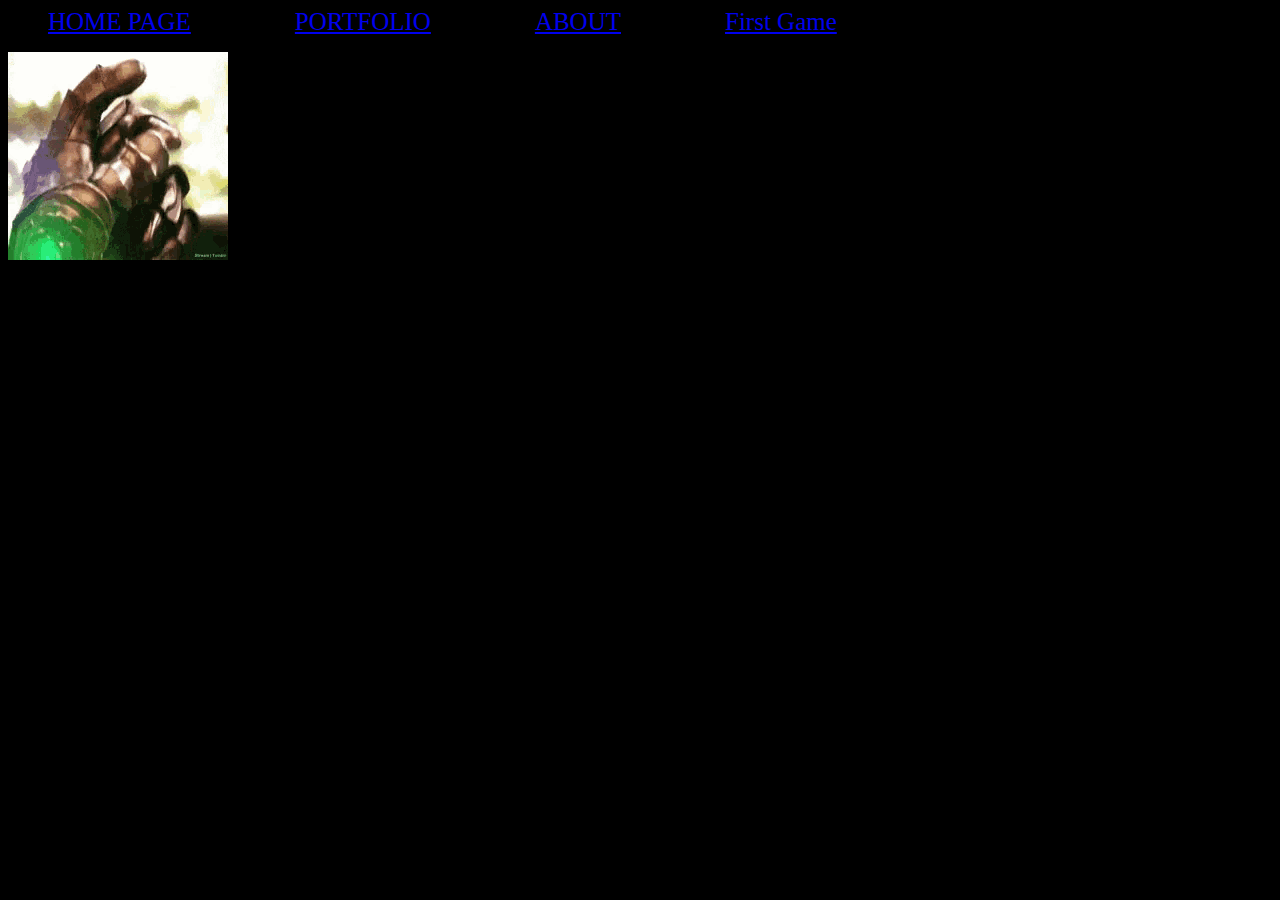
<file: index.html>
<html>
   <head>
       <title>Home Page</title>
     <style>
body {background-color: black;}
li {display: inline; padding-right: 100px;}
li {color:white; font-size: 25px;}
</style>
   </head>
 
   
   <body>
     <ul> 
    <li><a href="index.html">HOME PAGE</a></li>
    <li><a href="portfolio.html">PORTFOLIO</a></li>
    <li><a href="about.html">ABOUT</a></li>
    <li><a href="ball.html">First Game</a></li>
    </ul> 

    <img src="./Image/tenor.gif" length="30%" >
    
  
    </body>
    
   </html>
</file>
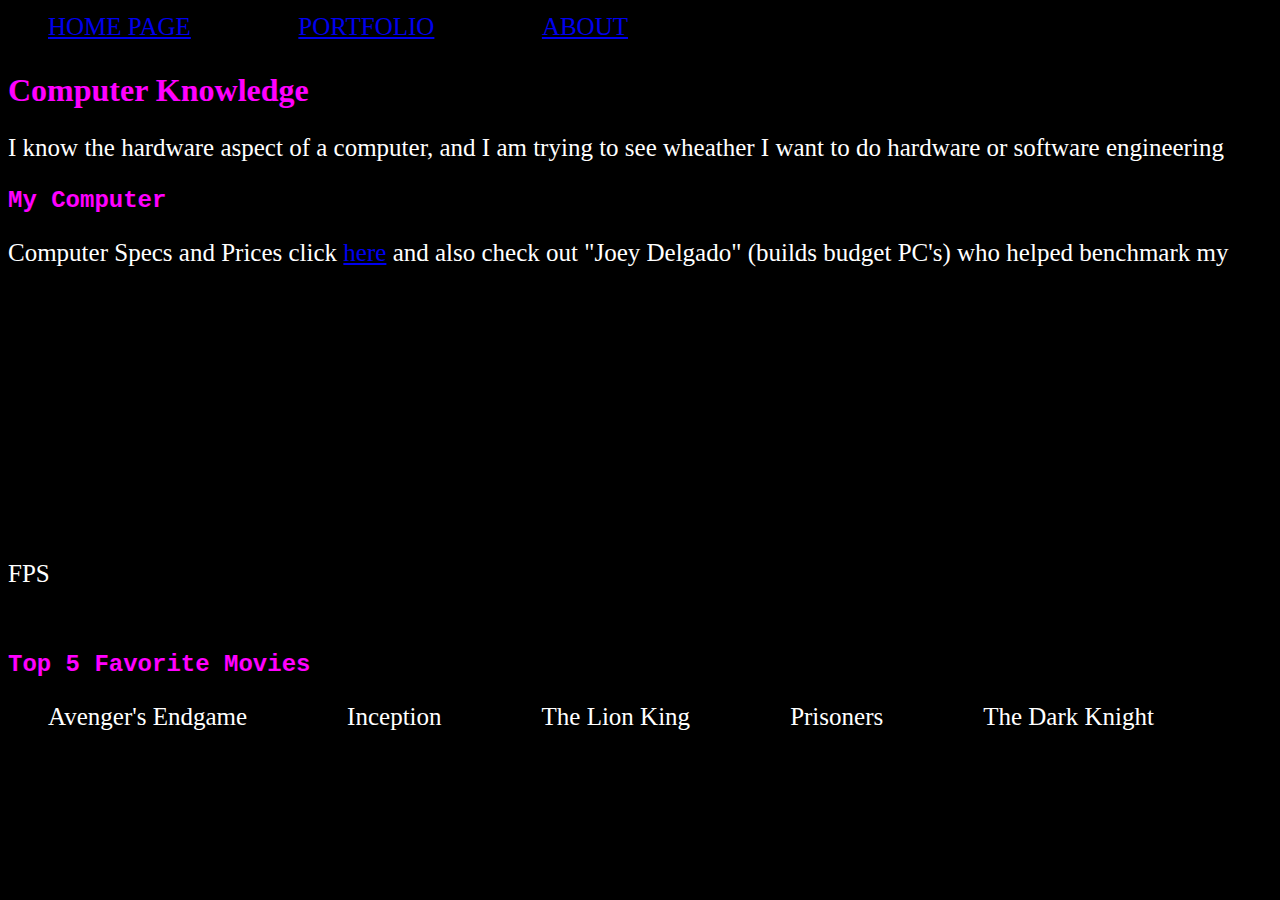
<file: about.html>
<html>
   <head>
       <title>About Me</title>
       <style>
body {background-color: black;}
h1  {color:magenta; font-family:verdana}
h2  {color: magenta; font-family:courier;}
li {display: inline; padding-right: 100px;}
ul {color:white; font-size: 30px;}
p {color:white; font-size: 25px;}
li {color:white; font-size: 25px;}
</style>

   </head>
   
   <body>
     <ul> 
    <li><a href="index.html">HOME PAGE</a></li>
    <li><a href="portfolio.html">PORTFOLIO</a></li>
    <li><a href="about.html">ABOUT</a></li>
    </ul> 
    
    <h1> Computer Knowledge</h1>
    <p>I know the hardware aspect of a computer, and I am trying to see wheather I want to do hardware or software engineering</p>
    <h2>My Computer</h2>
    <p>Computer Specs and Prices click <a target="_blank" href="https://pcpartpicker.com/user/phoenixflame89/saved/F2Xb8d">here</a> and also check out "Joey Delgado" (builds budget PC's) who helped benchmark my FPS <iframe width="560" height="315" src="https://www.youtube.com/embed/98ujnl1_hW0?controls=0&amp;start=1616" frameborder="0" allow="accelerometer; autoplay; encrypted-media; gyroscope; picture-in-picture" allowfullscreen></iframe></p>
   
    <br>
    
    
    <h2>Top 5 Favorite Movies</h2>
    <p><ol><li>Avenger's Endgame</li><li>Inception</li><li>The Lion King</li><li>Prisoners</li><li>The Dark Knight</li> </ol> </p>
    
    
    
    </body>
    
   </html>
</file>
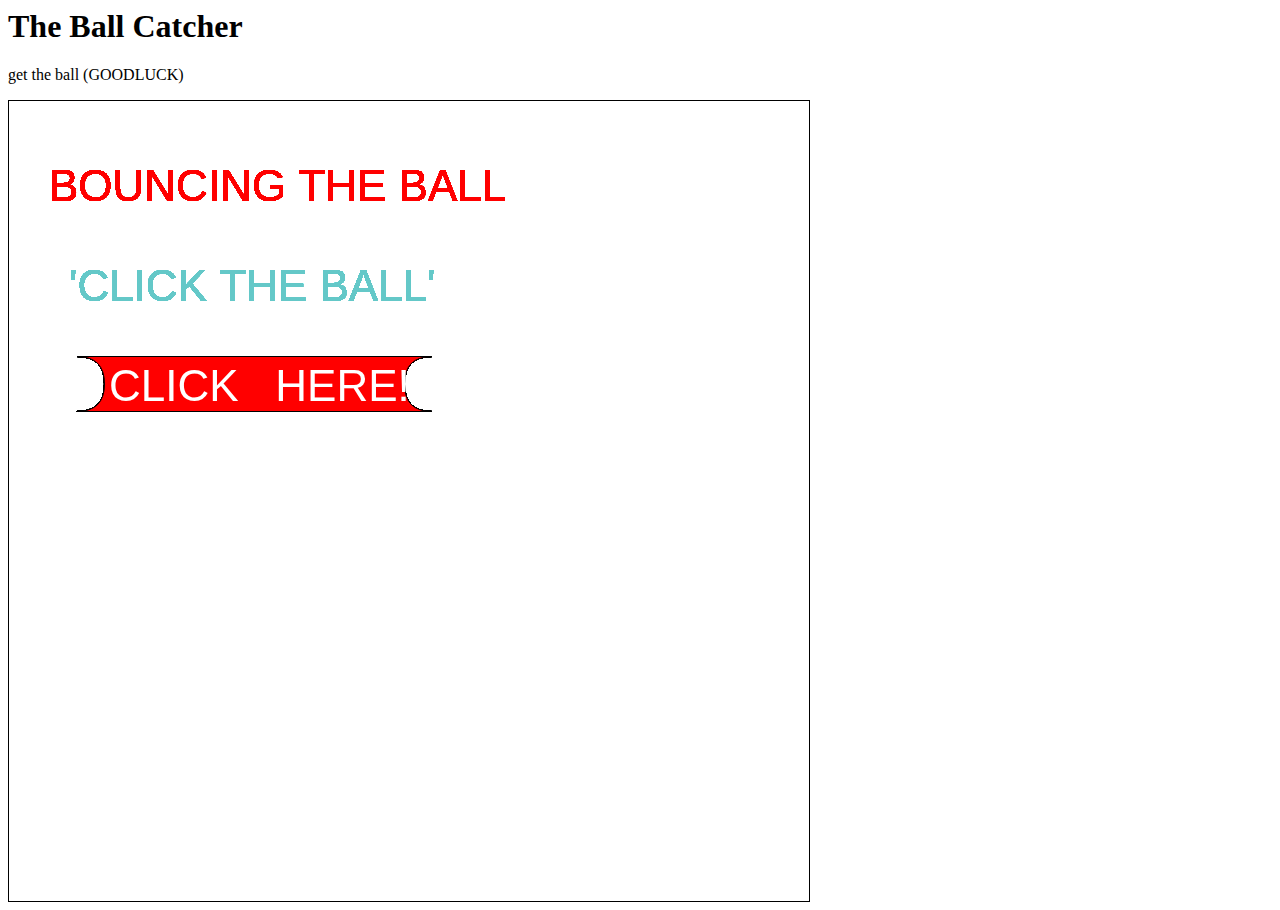
<file: ball.html>
<html>

  <head>
      <meta http-equiv="Content-Type" content="text/html; charset=UTF-8" />
      <title>Processing Demo</title>
      <script type="text/javascript" src="js/processing.js"></script>
  </head>
  
  <body>
    <h1>The Ball Catcher</h1>
    <p>get the ball (GOODLUCK)</p>
    
    <script type="text/processing">
//DECLARE VARIABLES
int gameState;
float circleX;
float xspeed =15;
int count;
int timer;
float scoreX;
Timer countDownTimer;
int timeLeft;
float yspeed=10;
float circleY;
//SETUP
void setup(){
  size(800,800);
  //surface.setResizable(true);
  gameState= 0;
 countDownTimer = new Timer(1000);
 timeLeft= 2500;
  background(255);
}

//MAIN
void draw(){
  
  if(gameState==0){
    startScreen();
  }
 
  else if (gameState==1)
  {
    background(50);  //black background
    //countDown logic
    if (countDownTimer.complete() == true) {
      if (timeLeft > 1 ) {
       
        timeLeft--;
     
    }
    text("Score = "+scoreX,400,50); //Score
    }
    
    //BEGIN GAME  --TODO
    
    //show countdown
    String s = "Time Left:" +timeLeft;
    textAlign(LEFT);
    textSize(50);
    fill(255,0,0);
    text(s,20,100);
    ellipse(circleX,circleY,100,100);
    
    circleX = circleX +xspeed;
    
    if (circleX > width) {
      xspeed  = -10;
    }
    
    if (circleX < 0) {
     xspeed = 5;
    }
     circleY = circleY + yspeed;
     if (circleY > height) {
       yspeed = -15;
       
     }
     if (circleY < 0) {
       yspeed=15;
     }
    }
    if (timeLeft==1){
    
    restart();
    }
    else if (gameState==2)
    {
     restart(); 
    }
    
}
  
   

void mousePressed(){
 text("Score = "+scoreX,400,50); //Score
  if(dist(mouseX,mouseY,circleX,circleY)<=100){
    scoreX = scoreX + 1;}
  }
void startScreen(){
    textSize(44);
    fill(255,0,0);  //red
    text("BOUNCING THE BALL", 40, 100);
    fill(100,200,200); 
    text("'CLICK THE BALL' ", 60, 200);
    if(mouseX > 95 && mouseX < 395 && mouseY > 265 && mouseY < 310){
      fill(0,255,0); //Green
      if(mousePressed){
        gameState=1;
      }
    }
    else{
      fill(255,0,0);  //red
    }
    rect(95, 310, 300, -55, 15);
    fill(255);
    text("CLICK   HERE!", 100, 300);
}

void restart()
{  background(50);  //black background
textSize(100);
  text("Score = "+scoreX,350,400);
   textSize(44);
    fill(255,0,0);  //red
    text("Don't Quit Just Yet", 40, 100);
    fill(100,200,200); 
    text("Play Again?' ", 60, 200);
    if(mouseX > 95 && mouseX < 395 && mouseY > 265 && mouseY < 310){
      fill(0,255,0); //Green
      if(mousePressed){
        timer = 100;
        scoreX = 0;
        gameState=1;
        timeLeft = 2500;
      }
    }
    else{
      fill(255,0,0);  //red
    }
    rect(95, 310, 300, -55, 15);
    fill(255);
    text("CLICK   HERE!", 100, 300);
}
class Timer {
  int startTime;
  int interval;
  
  Timer(int timeInterval) {
    interval = timeInterval;
  }
  
  void start() {
    startTime = millis();
  }
  boolean complete() {
    int elapsedTime = millis() - startTime;
    if (elapsedTime > interval) {
      return true;
    }else {
      return false;
      
      
    }
  }
}
    </script>
    <canvas id="sketch" style="border: 1px solid black;"></canvas>
    
  </body>
  
</html>
</file>
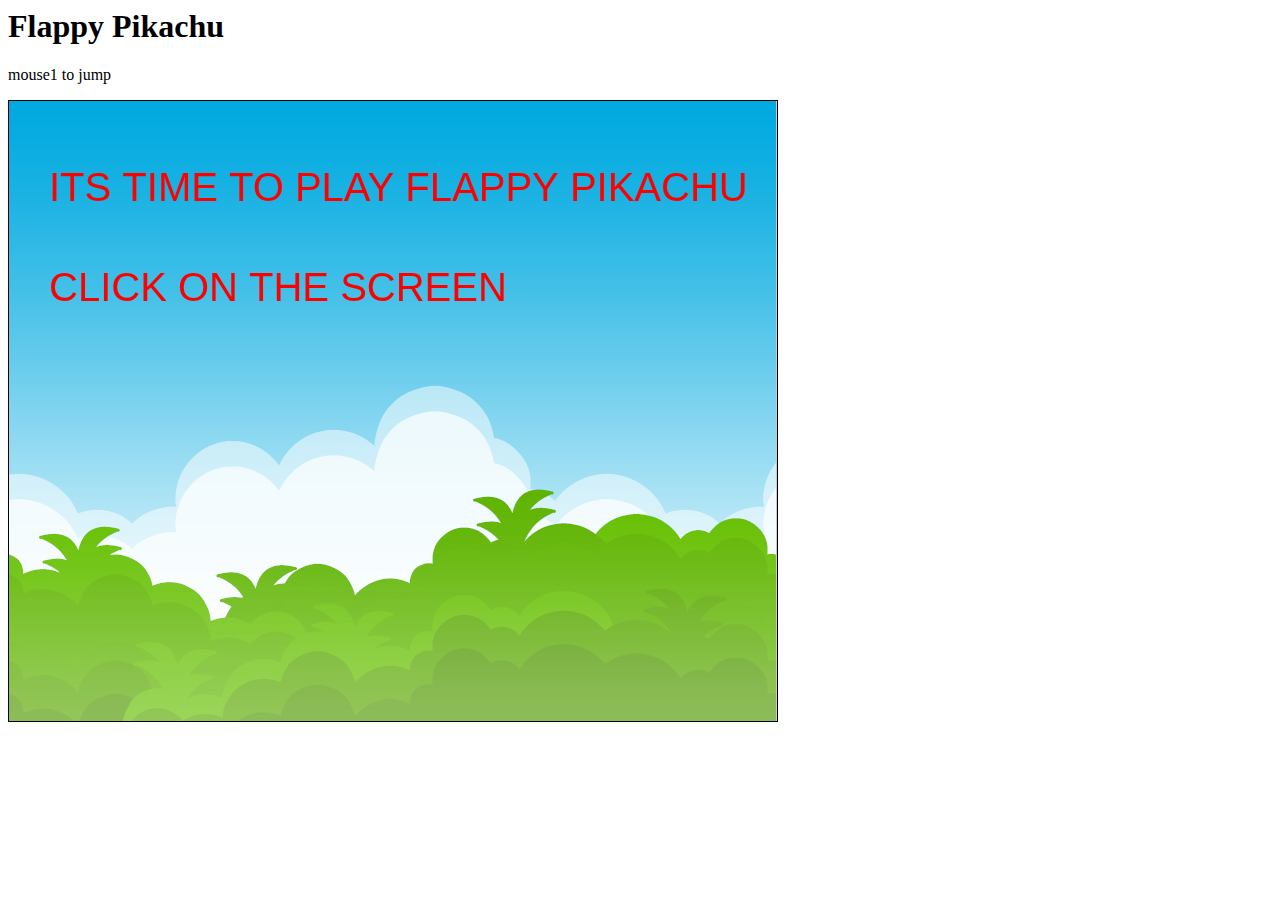
<file: flappy.html>
<html>

  <head>
      <meta http-equiv="Content-Type" content="text/html; charset=UTF-8" />
      <title>Processing Demo</title>
      <script type="text/javascript" src="js/processing.js"></script>
  </head>
  
  <body>
    <h1>Flappy Pikachu</h1>
    <p>mouse1 to jump</p>
    
    <script type="text/processing">
    
     
import ddf.minim.*;
import ddf.minim.analysis.*;
import ddf.minim.effects.*;
import ddf.minim.signals.*;
import ddf.minim.spi.*;
import ddf.minim.ugens.*;


PImage bg, pika, topP, botP;
int bgx, bgy, lx, ly, g, Vly;
int[] pipeX, pipeY;
int gameState, score, highscore;

void setup(){
  
  
  size(768,620);
  bg = loadImage("./img/bg.png");
  pika = loadImage("./img/pika.png");
  botP = loadImage("./img/topP.png");
  topP = loadImage("./img/botP.png");
  lx = 100;
  ly = 50;
  g = 1;
  pipeX = new int[5];
  pipeY = new int[pipeX.length];
  
  for(int i = 0; i < pipeX.length; i++){
    pipeX[i] = width + 200*i;
    pipeY[i] = (int)random(-350, 0);
  }
  gameState = -1;
}


void draw(){
  if(gameState == -1){
    startScreen();
  }
  else if(gameState==0){
    setBg();
    setPipes();
    thepika();
    thescore();
  }  
  else if(gameState==1){
    endScreen();
    fill(1);
    text("Don't quit", 20, 100);
    text("try again",355,100);
    }
}

void startScreen(){
  
  image(bg, 0, 0);
  textSize(40);
  fill(255,0,0);
  text("ITS TIME TO PLAY FLAPPY PIKACHU", 40, 100);
  fill(255,0,0);
  text("CLICK ON THE SCREEN", 40, 200);
  
  if(mousePressed){
    ly = height/2;
    gameState = 0;
    
  }
}

void setBg(){
image(bg, bgx, bgy);
  image(bg, bgx + bg.width, bgy);
  bgx = bgx - 2;
  if(bgx < -bg.width){
  bgx = 0; //reset it once
  }
}

void setPipes(){
for(int i = 0; i < pipeX.length; i++)
{
  image(topP, pipeX[i], pipeY[i]);
  image(botP, pipeX[i], pipeY[i] + 680);
  pipeX[i]-= 2.5;
  
  if(pipeX[i] < -200)
  {
    pipeX[i] = width;
  }
  
  if(lx > (pipeX[i] - 45) && lx < pipeX[i] + 66)
  { 
    if(!(ly > pipeY[i] + 450 && ly < pipeY[i] + (450 + 230 - 45)))
    {
    gameState=1;
    }
    else if(lx==pipeX[i] || lx==pipeX[i] + 1){
    score++;
    }
  }
  }
}

void thepika(){
  image(pika, lx, ly);
  ly = ly + Vly;
  Vly = Vly + g;
  
  if(ly > height || ly < 0){
    
    
    gameState=1;
  }
  
  if(score > highscore){
    highscore = highscore + 1;
  }
}

void thescore(){
  textSize(64);
  fill(0,0,255);
  text("Score:" + score, width - 450, 50);
  
  fill(0,0,255);
  text("Highscore:" + highscore, 300, 600);
}

void endScreen(){
  
  
  fill(0,255,0);
  textSize(23);
  text("Dont quit CLICK HERE ", 266, 308);
  if(mouseX < 768 && mouseX > 0 && mouseY < 620 && mouseY > 768){
  score=0;
  }
}

void mousePressed(){
  Vly = -15;
}
void keypressed(){
  Vly= -15;
}
void mouseClicked(){
  if(gameState==1 && mouseX < 534 && mouseX > 266 && mouseY < 372 && mouseY > 248 ){
    setup();
    score=0;
  }
}
    
    </script>
    <canvas id="sketch" style="border: 1px solid black;"></canvas>
    
  </body>
  
</html>
</file>
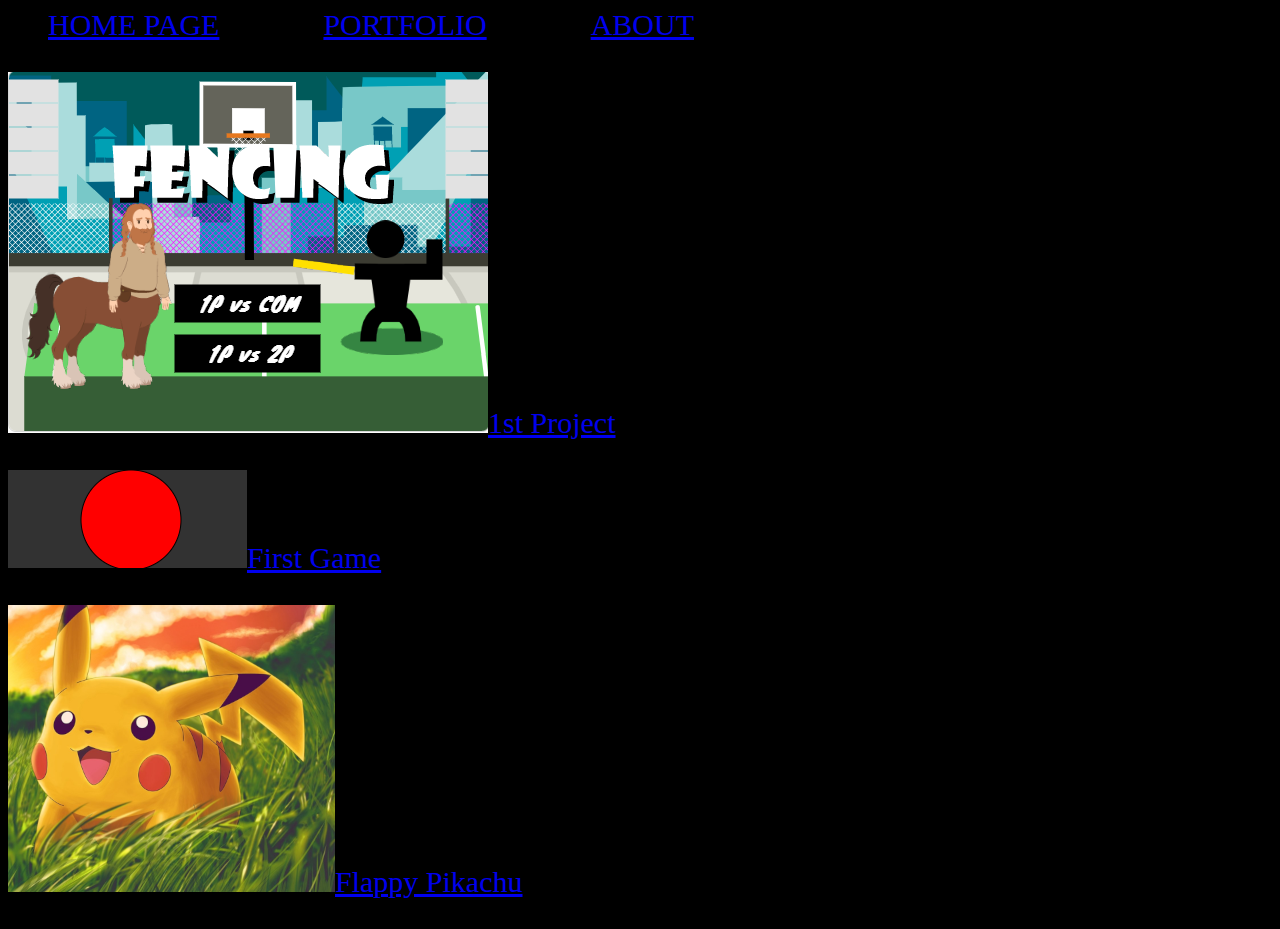
<file: portfolio.html>
<html>
   <head>
       <title>My Portfolio</title>
      <style> body {background-color: black;}
      li {display:inline; padding-right: 100px;}
      li {color:white; font-size: 30px;}
      p {color:white; font-size: 30px;}
      
      </style> 
   </head>
   
   <body>
     <ul> 
    <li><a href="index.html">HOME PAGE</a></li>
    <li><a href="portfolio.html">PORTFOLIO</a></li>
    <li><a href="about.html">ABOUT</a></li>
    
    </ul> 
   
    <u2>
       <p><a href="https://scratch.mit.edu/projects/326935698/"><img src="./Image/Capture.PNG">1st Project</a></p>
       <p><a href="ball.html"><img src="./Image/Screenshot (9).png">First Game</a></li></p>
       <p><a href="flappy.html"><img src="./Image/Screenshot (7).png">Flappy Pikachu</a></li></p>
    </u2>
    
    
    </body>
    
   </html>
</file>
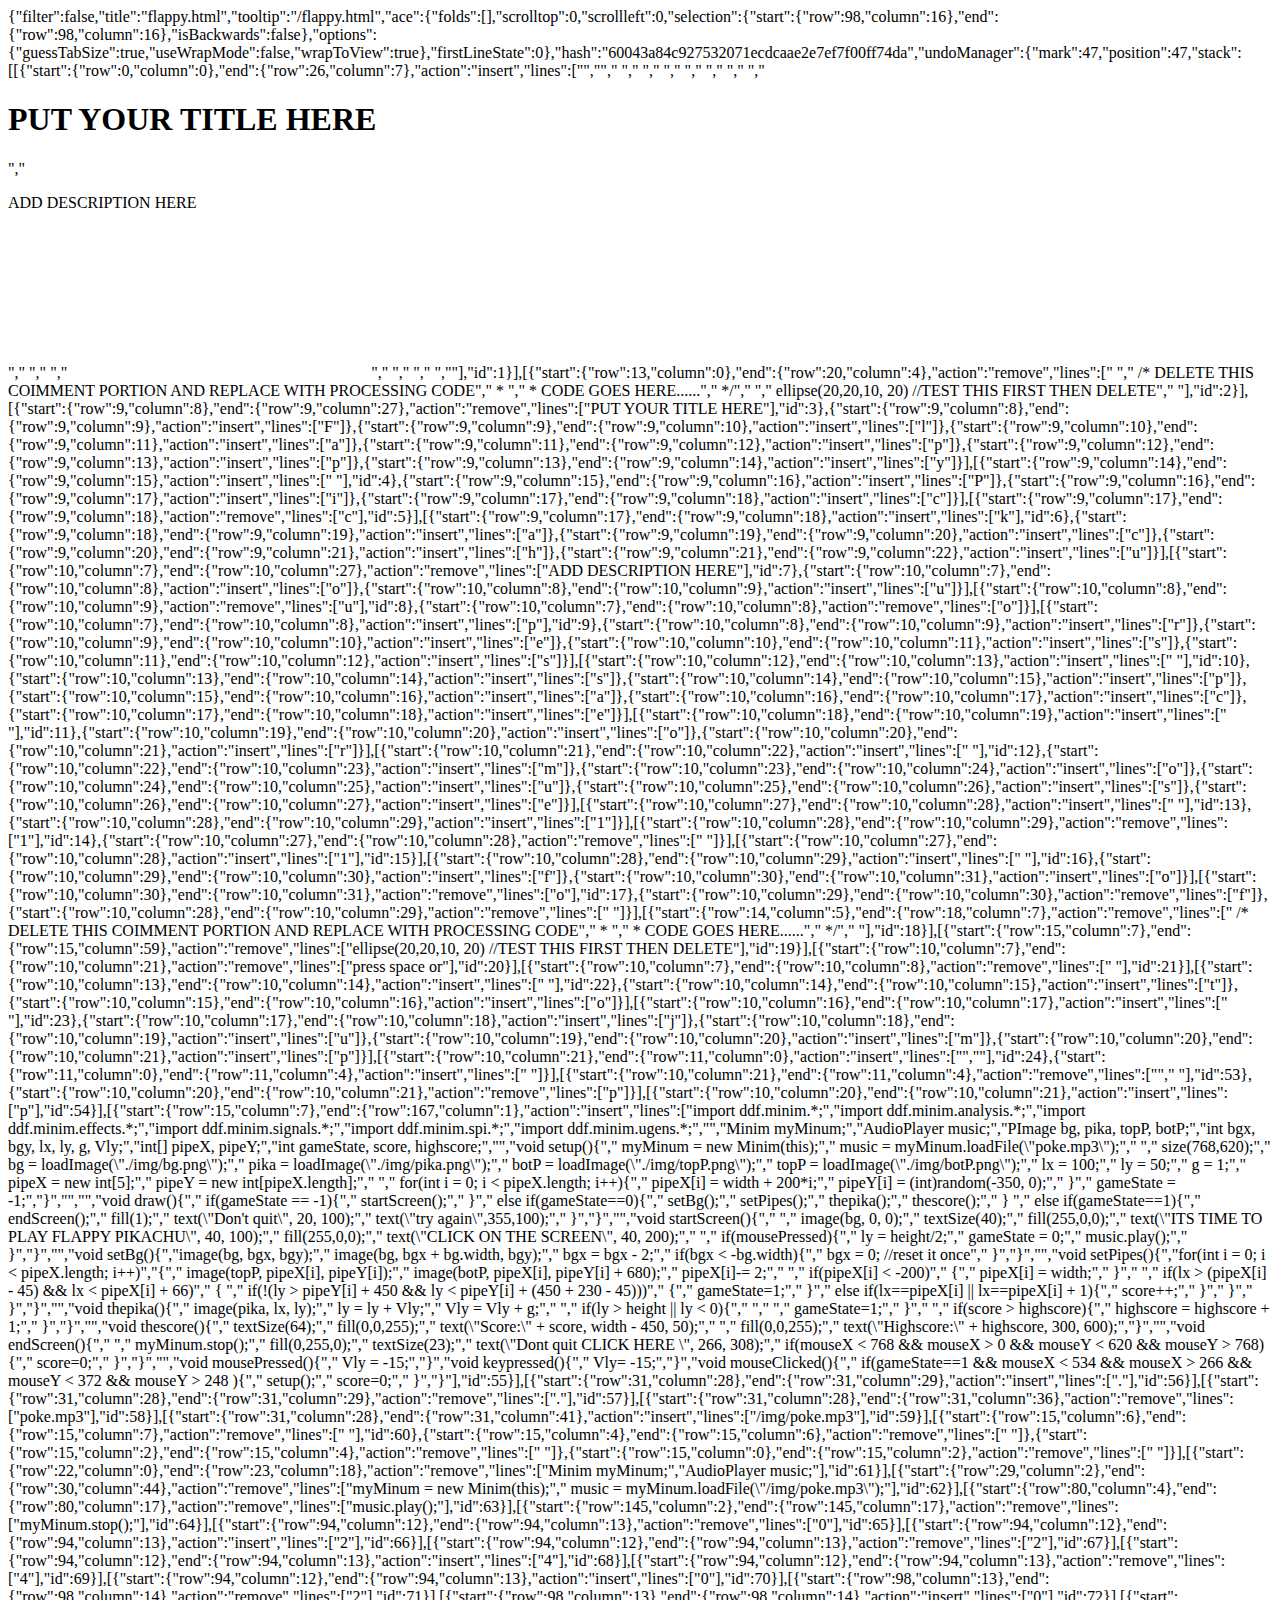
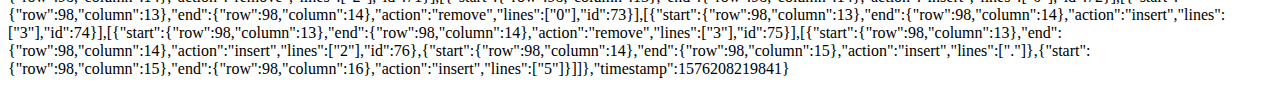
<file: .c9/metadata/environment/flappy.html>
{"filter":false,"title":"flappy.html","tooltip":"/flappy.html","ace":{"folds":[],"scrolltop":0,"scrollleft":0,"selection":{"start":{"row":98,"column":16},"end":{"row":98,"column":16},"isBackwards":false},"options":{"guessTabSize":true,"useWrapMode":false,"wrapToView":true},"firstLineState":0},"hash":"60043a84c927532071ecdcaae2e7ef7f00ff74da","undoManager":{"mark":47,"position":47,"stack":[[{"start":{"row":0,"column":0},"end":{"row":26,"column":7},"action":"insert","lines":["<html>","","  <head>","      <meta http-equiv=\"Content-Type\" content=\"text/html; charset=UTF-8\" />","      <title>Processing Demo</title>","      <script type=\"text/javascript\" src=\"js/processing.js\"></script>","  </head>","  ","  <body>","    <h1>PUT YOUR TITLE HERE</h1>","    <p>ADD DESCRIPTION HERE</p>","    ","    <script type=\"text/processing\">","    ","      /* DELETE THIS COIMMENT PORTION AND REPLACE WITH PROCESSING CODE","       * ","       * CODE GOES HERE......","       */","       ","       ellipse(20,20,10, 20)  //TEST THIS FIRST THEN DELETE","    ","    </script>","    <canvas id=\"sketch\" style=\"border: 1px solid black;\"></canvas>","    ","  </body>","  ","</html>"],"id":1}],[{"start":{"row":13,"column":0},"end":{"row":20,"column":4},"action":"remove","lines":["    ","      /* DELETE THIS COIMMENT PORTION AND REPLACE WITH PROCESSING CODE","       * ","       * CODE GOES HERE......","       */","       ","       ellipse(20,20,10, 20)  //TEST THIS FIRST THEN DELETE","    "],"id":2}],[{"start":{"row":9,"column":8},"end":{"row":9,"column":27},"action":"remove","lines":["PUT YOUR TITLE HERE"],"id":3},{"start":{"row":9,"column":8},"end":{"row":9,"column":9},"action":"insert","lines":["F"]},{"start":{"row":9,"column":9},"end":{"row":9,"column":10},"action":"insert","lines":["l"]},{"start":{"row":9,"column":10},"end":{"row":9,"column":11},"action":"insert","lines":["a"]},{"start":{"row":9,"column":11},"end":{"row":9,"column":12},"action":"insert","lines":["p"]},{"start":{"row":9,"column":12},"end":{"row":9,"column":13},"action":"insert","lines":["p"]},{"start":{"row":9,"column":13},"end":{"row":9,"column":14},"action":"insert","lines":["y"]}],[{"start":{"row":9,"column":14},"end":{"row":9,"column":15},"action":"insert","lines":[" "],"id":4},{"start":{"row":9,"column":15},"end":{"row":9,"column":16},"action":"insert","lines":["P"]},{"start":{"row":9,"column":16},"end":{"row":9,"column":17},"action":"insert","lines":["i"]},{"start":{"row":9,"column":17},"end":{"row":9,"column":18},"action":"insert","lines":["c"]}],[{"start":{"row":9,"column":17},"end":{"row":9,"column":18},"action":"remove","lines":["c"],"id":5}],[{"start":{"row":9,"column":17},"end":{"row":9,"column":18},"action":"insert","lines":["k"],"id":6},{"start":{"row":9,"column":18},"end":{"row":9,"column":19},"action":"insert","lines":["a"]},{"start":{"row":9,"column":19},"end":{"row":9,"column":20},"action":"insert","lines":["c"]},{"start":{"row":9,"column":20},"end":{"row":9,"column":21},"action":"insert","lines":["h"]},{"start":{"row":9,"column":21},"end":{"row":9,"column":22},"action":"insert","lines":["u"]}],[{"start":{"row":10,"column":7},"end":{"row":10,"column":27},"action":"remove","lines":["ADD DESCRIPTION HERE"],"id":7},{"start":{"row":10,"column":7},"end":{"row":10,"column":8},"action":"insert","lines":["o"]},{"start":{"row":10,"column":8},"end":{"row":10,"column":9},"action":"insert","lines":["u"]}],[{"start":{"row":10,"column":8},"end":{"row":10,"column":9},"action":"remove","lines":["u"],"id":8},{"start":{"row":10,"column":7},"end":{"row":10,"column":8},"action":"remove","lines":["o"]}],[{"start":{"row":10,"column":7},"end":{"row":10,"column":8},"action":"insert","lines":["p"],"id":9},{"start":{"row":10,"column":8},"end":{"row":10,"column":9},"action":"insert","lines":["r"]},{"start":{"row":10,"column":9},"end":{"row":10,"column":10},"action":"insert","lines":["e"]},{"start":{"row":10,"column":10},"end":{"row":10,"column":11},"action":"insert","lines":["s"]},{"start":{"row":10,"column":11},"end":{"row":10,"column":12},"action":"insert","lines":["s"]}],[{"start":{"row":10,"column":12},"end":{"row":10,"column":13},"action":"insert","lines":[" "],"id":10},{"start":{"row":10,"column":13},"end":{"row":10,"column":14},"action":"insert","lines":["s"]},{"start":{"row":10,"column":14},"end":{"row":10,"column":15},"action":"insert","lines":["p"]},{"start":{"row":10,"column":15},"end":{"row":10,"column":16},"action":"insert","lines":["a"]},{"start":{"row":10,"column":16},"end":{"row":10,"column":17},"action":"insert","lines":["c"]},{"start":{"row":10,"column":17},"end":{"row":10,"column":18},"action":"insert","lines":["e"]}],[{"start":{"row":10,"column":18},"end":{"row":10,"column":19},"action":"insert","lines":[" "],"id":11},{"start":{"row":10,"column":19},"end":{"row":10,"column":20},"action":"insert","lines":["o"]},{"start":{"row":10,"column":20},"end":{"row":10,"column":21},"action":"insert","lines":["r"]}],[{"start":{"row":10,"column":21},"end":{"row":10,"column":22},"action":"insert","lines":[" "],"id":12},{"start":{"row":10,"column":22},"end":{"row":10,"column":23},"action":"insert","lines":["m"]},{"start":{"row":10,"column":23},"end":{"row":10,"column":24},"action":"insert","lines":["o"]},{"start":{"row":10,"column":24},"end":{"row":10,"column":25},"action":"insert","lines":["u"]},{"start":{"row":10,"column":25},"end":{"row":10,"column":26},"action":"insert","lines":["s"]},{"start":{"row":10,"column":26},"end":{"row":10,"column":27},"action":"insert","lines":["e"]}],[{"start":{"row":10,"column":27},"end":{"row":10,"column":28},"action":"insert","lines":[" "],"id":13},{"start":{"row":10,"column":28},"end":{"row":10,"column":29},"action":"insert","lines":["1"]}],[{"start":{"row":10,"column":28},"end":{"row":10,"column":29},"action":"remove","lines":["1"],"id":14},{"start":{"row":10,"column":27},"end":{"row":10,"column":28},"action":"remove","lines":[" "]}],[{"start":{"row":10,"column":27},"end":{"row":10,"column":28},"action":"insert","lines":["1"],"id":15}],[{"start":{"row":10,"column":28},"end":{"row":10,"column":29},"action":"insert","lines":[" "],"id":16},{"start":{"row":10,"column":29},"end":{"row":10,"column":30},"action":"insert","lines":["f"]},{"start":{"row":10,"column":30},"end":{"row":10,"column":31},"action":"insert","lines":["o"]}],[{"start":{"row":10,"column":30},"end":{"row":10,"column":31},"action":"remove","lines":["o"],"id":17},{"start":{"row":10,"column":29},"end":{"row":10,"column":30},"action":"remove","lines":["f"]},{"start":{"row":10,"column":28},"end":{"row":10,"column":29},"action":"remove","lines":[" "]}],[{"start":{"row":14,"column":5},"end":{"row":18,"column":7},"action":"remove","lines":[" /* DELETE THIS COIMMENT PORTION AND REPLACE WITH PROCESSING CODE","       * ","       * CODE GOES HERE......","       */","       "],"id":18}],[{"start":{"row":15,"column":7},"end":{"row":15,"column":59},"action":"remove","lines":["ellipse(20,20,10, 20)  //TEST THIS FIRST THEN DELETE"],"id":19}],[{"start":{"row":10,"column":7},"end":{"row":10,"column":21},"action":"remove","lines":["press space or"],"id":20}],[{"start":{"row":10,"column":7},"end":{"row":10,"column":8},"action":"remove","lines":[" "],"id":21}],[{"start":{"row":10,"column":13},"end":{"row":10,"column":14},"action":"insert","lines":[" "],"id":22},{"start":{"row":10,"column":14},"end":{"row":10,"column":15},"action":"insert","lines":["t"]},{"start":{"row":10,"column":15},"end":{"row":10,"column":16},"action":"insert","lines":["o"]}],[{"start":{"row":10,"column":16},"end":{"row":10,"column":17},"action":"insert","lines":[" "],"id":23},{"start":{"row":10,"column":17},"end":{"row":10,"column":18},"action":"insert","lines":["j"]},{"start":{"row":10,"column":18},"end":{"row":10,"column":19},"action":"insert","lines":["u"]},{"start":{"row":10,"column":19},"end":{"row":10,"column":20},"action":"insert","lines":["m"]},{"start":{"row":10,"column":20},"end":{"row":10,"column":21},"action":"insert","lines":["p"]}],[{"start":{"row":10,"column":21},"end":{"row":11,"column":0},"action":"insert","lines":["",""],"id":24},{"start":{"row":11,"column":0},"end":{"row":11,"column":4},"action":"insert","lines":["    "]}],[{"start":{"row":10,"column":21},"end":{"row":11,"column":4},"action":"remove","lines":["","    "],"id":53},{"start":{"row":10,"column":20},"end":{"row":10,"column":21},"action":"remove","lines":["p"]}],[{"start":{"row":10,"column":20},"end":{"row":10,"column":21},"action":"insert","lines":["p"],"id":54}],[{"start":{"row":15,"column":7},"end":{"row":167,"column":1},"action":"insert","lines":["import ddf.minim.*;","import ddf.minim.analysis.*;","import ddf.minim.effects.*;","import ddf.minim.signals.*;","import ddf.minim.spi.*;","import ddf.minim.ugens.*;","","Minim myMinum;","AudioPlayer music;","PImage bg, pika, topP, botP;","int bgx, bgy, lx, ly, g, Vly;","int[] pipeX, pipeY;","int gameState, score, highscore;","","void setup(){","  myMinum = new Minim(this);","  music = myMinum.loadFile(\"poke.mp3\");","  ","  size(768,620);","  bg = loadImage(\"./img/bg.png\");","  pika = loadImage(\"./img/pika.png\");","  botP = loadImage(\"./img/topP.png\");","  topP = loadImage(\"./img/botP.png\");","  lx = 100;","  ly = 50;","  g = 1;","  pipeX = new int[5];","  pipeY = new int[pipeX.length];","  ","  for(int i = 0; i < pipeX.length; i++){","    pipeX[i] = width + 200*i;","    pipeY[i] = (int)random(-350, 0);","  }","  gameState = -1;","}","","","void draw(){","  if(gameState == -1){","    startScreen();","  }","  else if(gameState==0){","    setBg();","    setPipes();","    thepika();","    thescore();","  }  ","  else if(gameState==1){","    endScreen();","    fill(1);","    text(\"Don't quit\", 20, 100);","    text(\"try again\",355,100);","    }","}","","void startScreen(){","  ","  image(bg, 0, 0);","  textSize(40);","  fill(255,0,0);","  text(\"ITS TIME TO PLAY FLAPPY PIKACHU\", 40, 100);","  fill(255,0,0);","  text(\"CLICK ON THE SCREEN\", 40, 200);","  ","  if(mousePressed){","    ly = height/2;","    gameState = 0;","    music.play();","  }","}","","void setBg(){","image(bg, bgx, bgy);","  image(bg, bgx + bg.width, bgy);","  bgx = bgx - 2;","  if(bgx < -bg.width){","  bgx = 0; //reset it once","  }","}","","void setPipes(){","for(int i = 0; i < pipeX.length; i++)","{","  image(topP, pipeX[i], pipeY[i]);","  image(botP, pipeX[i], pipeY[i] + 680);","  pipeX[i]-= 2;","  ","  if(pipeX[i] < -200)","  {","    pipeX[i] = width;","  }","  ","  if(lx > (pipeX[i] - 45) && lx < pipeX[i] + 66)","  { ","    if(!(ly > pipeY[i] + 450 && ly < pipeY[i] + (450 + 230 - 45)))","    {","    gameState=1;","    }","    else if(lx==pipeX[i] || lx==pipeX[i] + 1){","    score++;","    }","  }","  }","}","","void thepika(){","  image(pika, lx, ly);","  ly = ly + Vly;","  Vly = Vly + g;","  ","  if(ly > height || ly < 0){","    ","    ","    gameState=1;","  }","  ","  if(score > highscore){","    highscore = highscore + 1;","  }","}","","void thescore(){","  textSize(64);","  fill(0,0,255);","  text(\"Score:\" + score, width - 450, 50);","  ","  fill(0,0,255);","  text(\"Highscore:\" + highscore, 300, 600);","}","","void endScreen(){","  ","  myMinum.stop();","  fill(0,255,0);","  textSize(23);","  text(\"Dont quit CLICK HERE \", 266, 308);","  if(mouseX < 768 && mouseX > 0 && mouseY < 620 && mouseY > 768){","  score=0;","  }","}","","void mousePressed(){","  Vly = -15;","}","void keypressed(){","  Vly= -15;","}","void mouseClicked(){","  if(gameState==1 && mouseX < 534 && mouseX > 266 && mouseY < 372 && mouseY > 248 ){","    setup();","    score=0;","  }","}"],"id":55}],[{"start":{"row":31,"column":28},"end":{"row":31,"column":29},"action":"insert","lines":["."],"id":56}],[{"start":{"row":31,"column":28},"end":{"row":31,"column":29},"action":"remove","lines":["."],"id":57}],[{"start":{"row":31,"column":28},"end":{"row":31,"column":36},"action":"remove","lines":["poke.mp3"],"id":58}],[{"start":{"row":31,"column":28},"end":{"row":31,"column":41},"action":"insert","lines":["/img/poke.mp3"],"id":59}],[{"start":{"row":15,"column":6},"end":{"row":15,"column":7},"action":"remove","lines":[" "],"id":60},{"start":{"row":15,"column":4},"end":{"row":15,"column":6},"action":"remove","lines":["  "]},{"start":{"row":15,"column":2},"end":{"row":15,"column":4},"action":"remove","lines":["  "]},{"start":{"row":15,"column":0},"end":{"row":15,"column":2},"action":"remove","lines":["  "]}],[{"start":{"row":22,"column":0},"end":{"row":23,"column":18},"action":"remove","lines":["Minim myMinum;","AudioPlayer music;"],"id":61}],[{"start":{"row":29,"column":2},"end":{"row":30,"column":44},"action":"remove","lines":["myMinum = new Minim(this);","  music = myMinum.loadFile(\"/img/poke.mp3\");"],"id":62}],[{"start":{"row":80,"column":4},"end":{"row":80,"column":17},"action":"remove","lines":["music.play();"],"id":63}],[{"start":{"row":145,"column":2},"end":{"row":145,"column":17},"action":"remove","lines":["myMinum.stop();"],"id":64}],[{"start":{"row":94,"column":12},"end":{"row":94,"column":13},"action":"remove","lines":["0"],"id":65}],[{"start":{"row":94,"column":12},"end":{"row":94,"column":13},"action":"insert","lines":["2"],"id":66}],[{"start":{"row":94,"column":12},"end":{"row":94,"column":13},"action":"remove","lines":["2"],"id":67}],[{"start":{"row":94,"column":12},"end":{"row":94,"column":13},"action":"insert","lines":["4"],"id":68}],[{"start":{"row":94,"column":12},"end":{"row":94,"column":13},"action":"remove","lines":["4"],"id":69}],[{"start":{"row":94,"column":12},"end":{"row":94,"column":13},"action":"insert","lines":["0"],"id":70}],[{"start":{"row":98,"column":13},"end":{"row":98,"column":14},"action":"remove","lines":["2"],"id":71}],[{"start":{"row":98,"column":13},"end":{"row":98,"column":14},"action":"insert","lines":["0"],"id":72}],[{"start":{"row":98,"column":13},"end":{"row":98,"column":14},"action":"remove","lines":["0"],"id":73}],[{"start":{"row":98,"column":13},"end":{"row":98,"column":14},"action":"insert","lines":["3"],"id":74}],[{"start":{"row":98,"column":13},"end":{"row":98,"column":14},"action":"remove","lines":["3"],"id":75}],[{"start":{"row":98,"column":13},"end":{"row":98,"column":14},"action":"insert","lines":["2"],"id":76},{"start":{"row":98,"column":14},"end":{"row":98,"column":15},"action":"insert","lines":["."]},{"start":{"row":98,"column":15},"end":{"row":98,"column":16},"action":"insert","lines":["5"]}]]},"timestamp":1576208219841}
</file>
